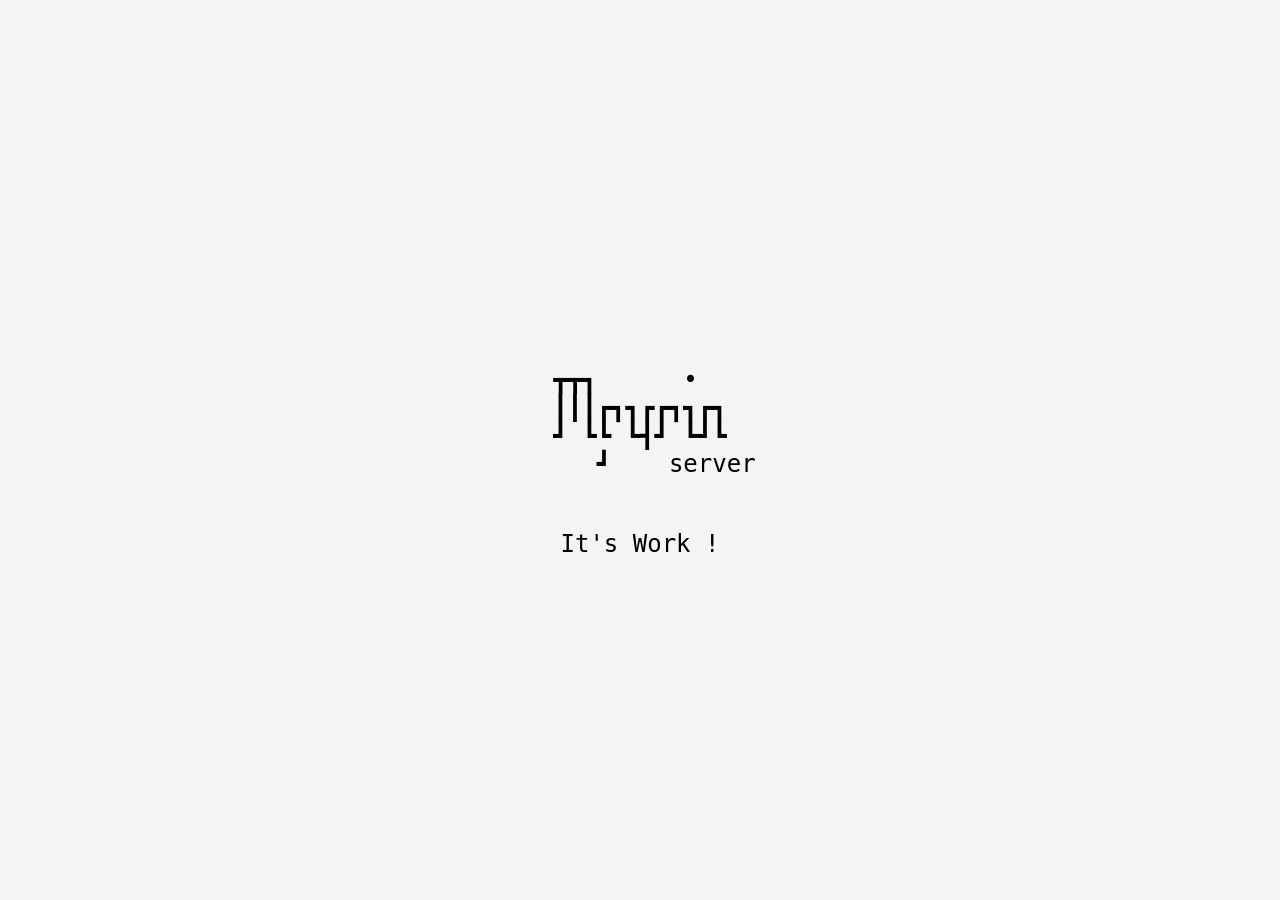
<file: static/index.html>
<!DOCTYPE html>
<html lang="en">
<head>
    <meta charset="UTF-8">
    <meta name="viewport" content="width=device-width, initial-scale=1.0">
    <title>It's Work</title>
    <link rel="stylesheet" href="/static/style.css">
</head>
<body>
    <div id="message">
        <pre>
┳┳┓      •  
┃┃┃┏┓┓┏┏┓┓┏┓
┛ ┗┗ ┗┫┛ ┗┛┗
      ┛    server 
        </pre>
        It's Work !
    </div>
    <script src="/static/script.js"></script>
</body>
</html>
</file>
<file: static/style.css>
body {
    display: flex;
    justify-content: center;
    align-items: center;
    height: 100vh;
    background-color: rgb(243 244 246 / var(--tw-bg-opacity, 1));
    font-family: Arial, sans-serif;
    font-size: 24px;
}
.no-select {
    user-select: none; 
    -webkit-user-select: none; 
    -moz-user-select: none; 
    -ms-user-select: none; 
}
html, body {
    height: 100%;
    margin: 0;
    overflow: hidden; 
    display: flex;
    justify-content: center;
    align-items: center;
    background-color:rgb(243 244 246 / var(--tw-bg-opacity, 1));
    font-family: monospace;
}

#message {
    text-align: center;
}
</file>
